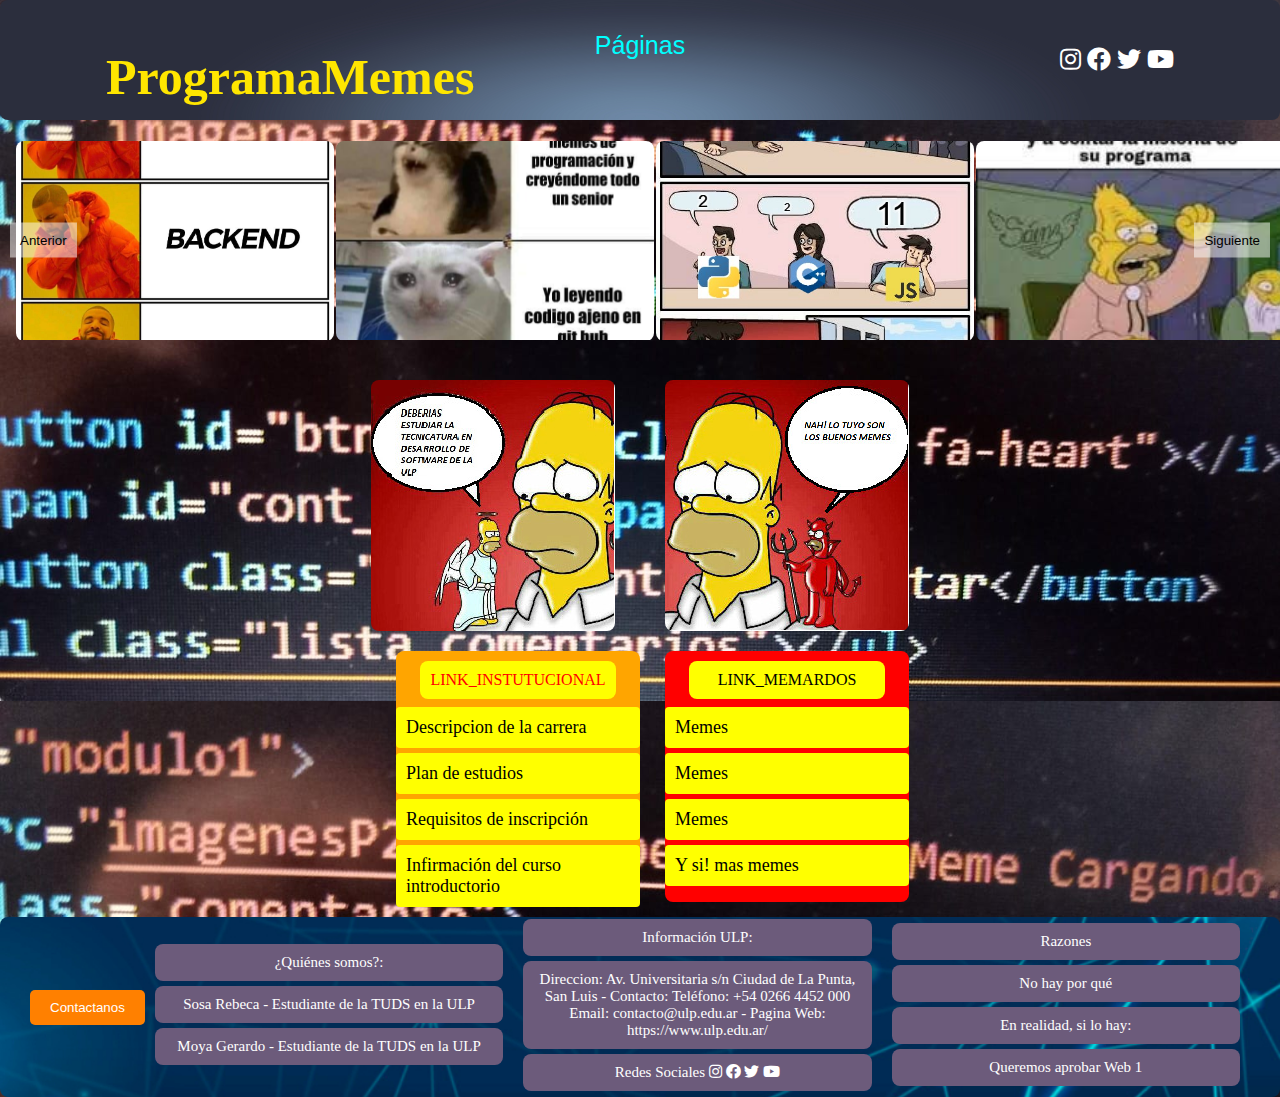
<file: ulpWeb1.io/index.html>
<!DOCTYPE html>
<html lang="en">
<head>
    <meta charset="UTF-8">
    <meta name="viewport" content="width=device-width, initial-scale=1.0">
    <title>Proyecto</title>
    <link rel="stylesheet" href="style.css">
    <link rel="stylesheet" href="https://cdnjs.cloudflare.com/ajax/libs/font-awesome/5.15.4/css/all.min.css">
   
</head>
<body>
    
    <div id="div_encabezado">
        
        <h1>ProgramaMemes</h1>
        <div id="DD" class="dropdown">
            <button class="btndrop">Páginas</button>
            <div class="drop_cont">
                <a href="pagina2.html"> Institucional</a>
                <a href="pagina3.html"> Memardos</a>
            </div>
        </div>
        <div id="botones_redes">
            <i class="fab fa-instagram"></i> 
            <i class="fab fa-facebook"></i>
            <i class="fab fa-twitter"></i> 
            <i class="fab fa-youtube"></i>
        </div>
        
    </div>
    <div id="carrusel">
        <div id="carrusel_Imagenes"></div>
        <button id="anteriorButton" onclick="imagenAnterior()">Anterior</button>
        <button id="siguienteButton" onclick="imagenSiguiente()">Siguiente</button>
    </div>
    <div id="div_contenedor">
        <div class="contenedor_imagen">
            <div id="institucional"></div>
            <div id="linkinstitu">
                <div id="div_link1">
                    <A href="https://www.pagina2.com">LINK_INSTUTUCIONAL</A>
                    
            </div>
            <ul>
                <li>Descripcion de la carrera</li>
                <li>Plan de estudios</li>
                <li>Requisitos de inscripción</li>
                <li>Infirmación del curso introductorio</li>
            </ul>
                </div>
        </div>
        <div class="contenedor_imagen">
            <div id="memes"></div>
            <div id="linkmemes">

                <div id="div_link2">
                    <a href="https://www.pagina3.com">LINK_MEMARDOS</a>
                   
                </div>
                <ul>
                    <li>Memes</li>
                    <li>Memes</li>
                    <li>Memes</li>
                    <li>Y si! mas memes</li>
                </ul>
            </div>
        </div>
    </div>

    <div id="footer">
        <button id="boton_contacto">Contactanos</button>

        <div class="footer_columnas">

        
        <ul class="footer_listas"> 
            <li>¿Quiénes somos?:</li>
            <li>Sosa Rebeca - Estudiante de la TUDS en la ULP</li>
            <li>Moya Gerardo - Estudiante de la TUDS en la ULP</li>
            
        </ul>
     </div>
        <div class="footer_columnas">
            <ul class="footer_listas">
                <li>Información ULP:</li>
                <li>Direccion: Av. Universitaria s/n
                    Ciudad de La Punta, San Luis - Contacto: Teléfono: +54 0266 4452 000
                    Email: contacto@ulp.edu.ar - Pagina Web: https://www.ulp.edu.ar/</li>
                <li>Redes Sociales <i class="fab fa-instagram"></i> <i class="fab fa-facebook"></i> <i class="fab fa-twitter"></i> <i class="fab fa-youtube"></i></li>
            </ul>    
        </div>
        <div class="footer_columnas">

            <ul class="footer_listas">
                <li>Razones</li>
                <li>No hay por qué</li>
                <li>En realidad, si lo hay:</li>
                <li>Queremos aprobar Web 1</li>
            </ul>
    
        </div>



        <div id="vnt" class="vnt_emerg">
            <div class="contenido_emerg">
            <span class="btn_cerrar">&times;</span>
            <h2>Ingresá tus datos y te enviaremos mas info!</h2>
            <form id="frm_contacto" novalidate>
                <div class="campo">
                    <label for="nombre">Nombre: </label>
                    <input type="text" id="nombre" name="nombre" required maxlength="30">
                </div>
                <div class="campo">
                    <label for="apellido">Apellido: </label>
                    <input type="text" name="apellido" id="apellido" required maxlength="30">
                </div>
                <div class="campo">
                    <label for="telefono">Telefono: </label>
                    <input type="tel" name="telefono" id="telefono" required maxlength="10" pattern="[0-9]+">
                </div>    
                <div class="campo">
                    <label for="correo">Correo: </label>
                    <input type="email" name="email" id="email" required maxlength="60">
                </div>    
                <button type="submit">ENVIAR</button>
    
            </form>
            
            <div id="respuesta"></div>
        </div>
        </div>
        
    </div>
    
    <script src="script.js" defer></script>

   


</body>
</html>
</file>
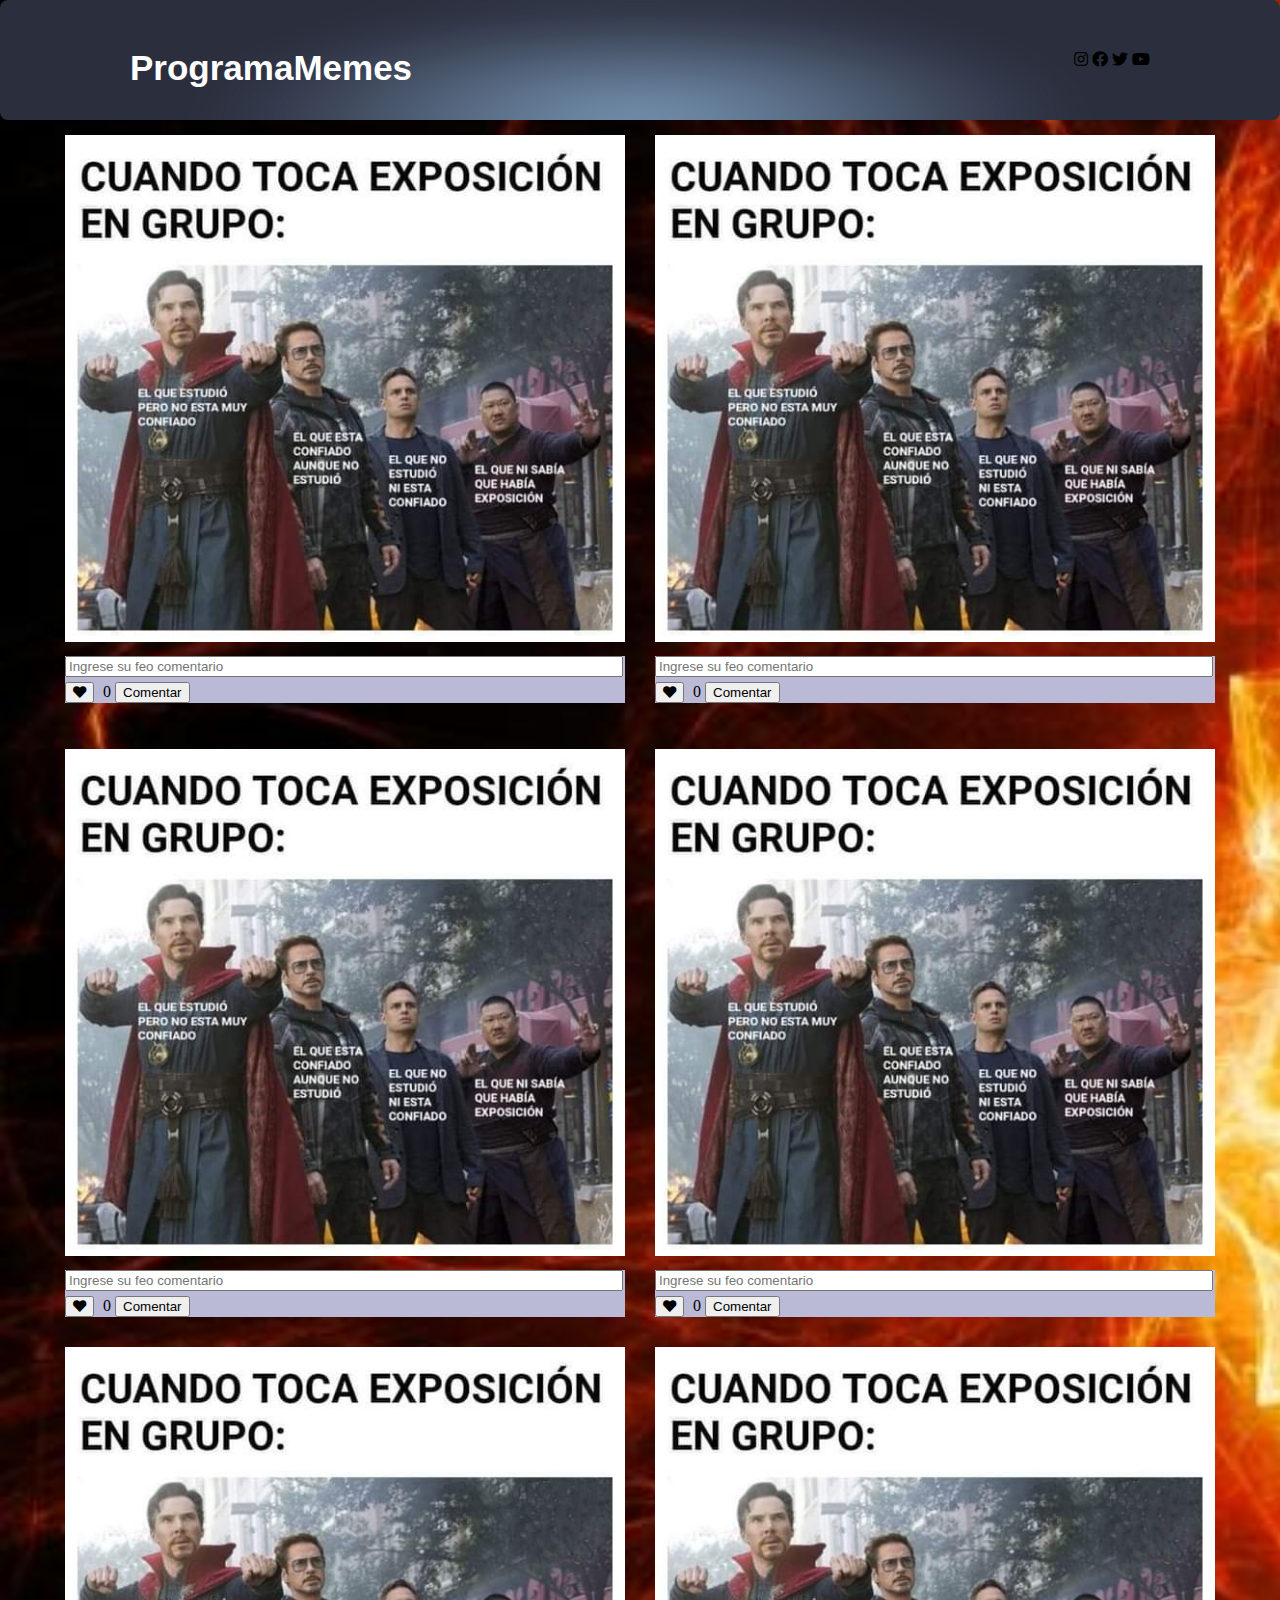
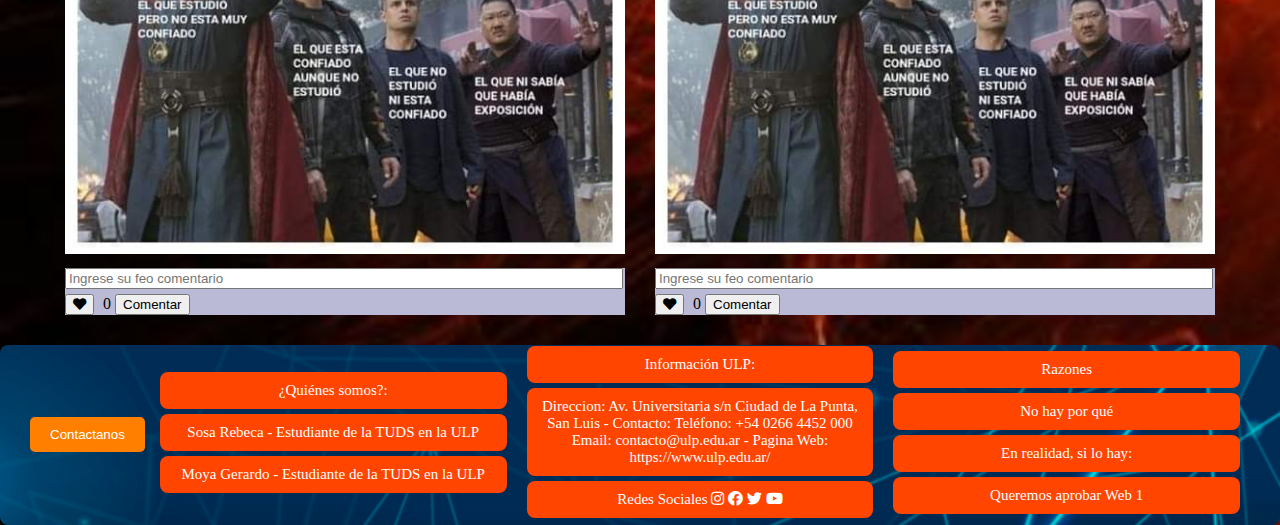
<file: ulpWeb1.io/pag2/index2.html>
<!DOCTYPE html>
<html lang="en">
<head>
    <meta charset="UTF-8">
    <meta name="viewport" content="width=device-width, initial-scale=1.0">
    <title>Pagina 2 </title>
    <link rel="stylesheet" href="style2.css">
    <link rel="stylesheet" href="https://cdnjs.cloudflare.com/ajax/libs/font-awesome/5.15.4/css/all.min.css">
</head>
<body>
    <div id="div_encabezado">
        
        <h1>ProgramaMemes</h1>
        <div id="botones_redes">
            <i class="fab fa-instagram"></i> <i class="fab fa-facebook"></i> <i class="fab fa-twitter"></i> <i class="fab fa-youtube"></i>
        </div>   
    </div>
    <div class="memardosbox">
        <div class="modulo1">
            <img src="imagenesP2/MM16.jpeg" alt="Meme Cargando..">
            <div class="comentario">
                <input type="text" placeholder="Ingrese su feo comentario">
                
                <button id="btn_mg"><i class="fas fa-heart"></i></button>
                <span id="cont_mg">0</span>
                <button class="btn_comentar">Comentar</button>
                <ul class="lista_comentarios"></ul>
            </div>
        </div>
        <div class="modulo1">
            <img src="imagenesP2/MM16.jpeg" alt="Meme Cargando..">
            <div class="comentario">
                <input type="text" placeholder="Ingrese su feo comentario">
                <button id="btn_mg"><i class="fas fa-heart"></i></button>
                <span id="cont_mg">0</span>
                <button>Comentar</button>
            </div>
        </div>
        <div class="modulo1">
            <img src="imagenesP2/MM16.jpeg" alt="Meme Cargando..">
            <div class="comentario">
                <input type="text" placeholder="Ingrese su feo comentario">
                <button id="btn_mg"><i class="fas fa-heart"></i></button>
                <span id="cont_mg">0</span>
                <button>Comentar</button>
            </div>
        </div>
        <div class="modulo1">
            <img src="imagenesP2/MM16.jpeg" alt="Meme Cargando..">
            <div class="comentario">
                <input type="text" placeholder="Ingrese su feo comentario">
                <button id="btn_mg"><i class="fas fa-heart"></i></button>
                <span id="cont_mg">0</span>
                <button>Comentar</button>
            </div>
        </div>
        <div class="modulo1">
            <img src="imagenesP2/MM16.jpeg" alt="Meme Cargando..">
            <div class="comentario">
                <input type="text" placeholder="Ingrese su feo comentario">
                <button id="btn_mg"><i class="fas fa-heart"></i></button>
                <span id="cont_mg">0</span>
                <button>Comentar</button>
            </div>
        </div>
        <div class="modulo1">
            <img src="imagenesP2/MM16.jpeg" alt="Meme Cargando..">
            <div class="comentario">
                <input type="text" placeholder="Ingrese su feo comentario">
                <button id="btn_mg"><i class="fas fa-heart"></i></button>
                <span id="cont_mg">0</span>
                <button>Comentar</button>
            </div>
        </div>
    </div>
    
<div id="footer">
    <button id="boton_contacto">Contactanos</button>

    <div class="footer_columnas">

    
    <ul class="footer_listas"> 
        <li>¿Quiénes somos?:</li>
        <li>Sosa Rebeca - Estudiante de la TUDS en la ULP</li>
        <li>Moya Gerardo - Estudiante de la TUDS en la ULP</li>
        
    </ul>
 </div>
    <div class="footer_columnas">
        <ul class="footer_listas">
            <li>Información ULP:</li>
            <li>Direccion: Av. Universitaria s/n
                Ciudad de La Punta, San Luis - Contacto: Teléfono: +54 0266 4452 000
                Email: contacto@ulp.edu.ar - Pagina Web: https://www.ulp.edu.ar/</li>
            <li>Redes Sociales <i class="fab fa-instagram"></i> <i class="fab fa-facebook"></i> <i class="fab fa-twitter"></i> <i class="fab fa-youtube"></i></li>
        </ul>    
    </div>
    <div class="footer_columnas">

        <ul class="footer_listas">
            <li>Razones</li>
            <li>No hay por qué</li>
            <li>En realidad, si lo hay:</li>
            <li>Queremos aprobar Web 1</li>
        </ul>

    </div>



    <div id="vnt" class="vnt_emerg">
        <div class="contenido_emerg">
        <span class="btn_cerrar">&times;</span>
        <h2>Ingresá tus datos y te enviaremos mas info!</h2>
        <form id="frm_contacto" novalidate>
            <div class="campo">
                <label for="nombre">Nombre: </label>
                <input type="text" id="nombre" name="nombre" required maxlength="30">
            </div>
            <div class="campo">
                <label for="apellido">Apellido: </label>
                <input type="text" name="apellido" id="apellido" required maxlength="30">
            </div>
            <div class="campo">
                <label for="telefono">Telefono: </label>
                <input type="tel" name="telefono" id="telefono" required maxlength="10" pattern="[0-9]+">
            </div>    
            <div class="campo">
                <label for="correo">Correo: </label>
                <input type="email" name="email" id="email" required maxlength="60">
            </div>    
            <button type="submit">ENVIAR</button>

        </form>
        
        <div id="respuesta"></div>
    </div>
    </div>
    
</div>

<script src="script2.js" defer></script>
</body>
</html>
</file>
<file: ulpWeb1.io/style.css>
body{
    margin: 0;
    padding: 0;
}
#div_encabezado{
    background-image: url("imagenes/img_encav.jpg");
    background-size: cover;
    height: 120px;
    display: flex;
    justify-content: center;
    align-items: center;
    border-radius: 8px;
    padding-left: 50px;
    padding-right: 50px;
    position: relative;
}
#div_encabezado h1 {
    width: 80%;
    height: 20%;
    text-align: left;
    color: rgb(255, 230, 0);
    font-size:50px;
    padding-left: 0%;
}
#botones_redes{
    background-color: transparent;
    border: none;
    color: white;
    font-size: 1.5em;
    cursor: pointer;
    margin-left: 10px;

}
#botones_redes i:hover{
    color: yellow;
}

.dropdown{
    position: absolute;
    display: inline-block;
    transform: translateY(-50%);
}

.btndrop{
    background-color: transparent;
    border: none;
    color: aqua;
    font-size: 25px;
    cursor: pointer;
}
.btndrop:hover{
    color: yellow;

}

.drop_cont{
    display: none;
    position: absolute;
    background-color: #f9f9f9;
    min-width: 160px;
    box-shadow: 0px 8px 16px 0px rgb(0,0,0,0.2);
    z-index: 1;
    top: calc(100% + 5px);
    left: 50%;
    transform: translateX(-50%);

}
.drop_cont a {
    color: black;
    padding: 12px 16px;
    text-decoration: none;
    display: block;
}

.drop_cont a:hover{
    background-color: #ddd;

}
.dropdown:hover .drop_cont{
    display: block;
}
body{
    background-image: url("imagenes/fondoCodigo.jpeg");
    background-size:contain;
    min-height: 100vh;

}


#carrusel button {
    position: absolute;
    top: 50%;
    transform: translateY(-50%);
    z-index: 2; 
    background: rgba(255, 255, 255, 0.5);
    border: #ff8000;
    padding: 10px;
    cursor: pointer;
}

#anteriorButton {
    left: 10px; 
}

#siguienteButton {
    right: 10px; 
}

#carrusel {
    position: relative;
    width: 100%; 
    overflow-x: hidden;
    height: 200px;
    margin-top: 20px;
}
#carrusel_Imagenes {
    position: relative;
    width: 100%;
    display: flex;
    margin-left: 15px;
    margin-right: 15px;
}
#contenedor-imagenes {
    display: flex; 
    flex-wrap: wrap; 
    
}

#carrusel img {
    width: calc(25% - 2px);
    height: 200px; 
    object-fit: cover; 
    margin: 1px;
    border-radius: 8px;    
}
#div_contenedor{
    display: flex;
    justify-content: center;
    margin-top: 20px;
}
#institucional, #memes{
    width: 244px;
    height: 251px;
    background-size: cover;
    background-repeat: no-repeat;
    border-radius: 8px;
}
#institucional{
    background-image: url("imagenes/ANGELITO.jpg");
    margin-right: 50px;
   
}

#memes{
    background-image: url("imagenes/DIABLITO.jpg");
}

.contenedor_imagen {
    display: flex;
    flex-direction: column;
    align-items: center;
    margin-top: 20px;
}
#linkinstitu, #linkmemes{
    width: 244px;
    height: 251px;
    background-size: cover;
    background-repeat: no-repeat;
    border-radius: 8px;
    margin-top: 20px;
}
#linkinstitu {
    background-color:orange;

}
#linkmemes {
    background-color:red;
}
#div_link1{
    display: flex;
    justify-content: center;
    background-color:yellow;
    border-radius: 8px;
    width: 80%;
    height: 15%;
    margin-top: 10px;
    margin-left: auto;
    margin-right: auto;
}
#linkinstitu a {
    color: red;
    text-decoration: none;
    align-items: center;
    margin: auto;

}
#linkinstitu a:hover{
    text-decoration: underline;
   
}


#div_link2 {
    display: flex;
    justify-content: center;
    background-color:yellow; 
    border-radius: 8px;
    width: 80%;
    height: 15%;
    margin-top: 10px;
    margin-left: auto;
    margin-right: auto;
   
}

#linkmemes a {
    color: black;
    text-decoration: none;
    align-items: center;
    margin: auto;
}

#linkmemes a:hover {
    text-decoration: underline;
}




#linkinstitu ul,
#linkmemes ul {
    list-style: none;
    padding: 0;
    margin-top: 8px; 
    margin-bottom: 8px; 
}

#linkinstitu ul li,
#linkmemes ul li {
    background-color: yellow; 
    border-radius: 4px; 
    padding: 10px; 
    margin-bottom: 5px; 
 
    font-size: 18px; 
}

#linkinstitu ul li:hover,
#linkmemes ul li:hover {
    text-decoration: underline; 
}

#footer{
    background-image: url("imagenes/img_footer.jpg");
    background-size: cover;
    height: 180px;
    display: flex;
    justify-content:space-between;
    align-items: center;
    border-radius: 8px;
    margin-top: 15px;
    padding: 0 30px;
    box-sizing: border-box;

}
.footer_columnas{
    flex: 1;
    padding: 0 10px;
    text-align: center;
}
.footer_listas {
    list-style: none;
    padding: 0;
    margin: 0;
}
.footer_listas li {
    background-color: #6C5B7B;
    border-radius: 8px;
    padding: 10px;
    margin-bottom: 5px;
    color: white;
    font-size: 15px;

}
.footer_listas li:hover{
    text-decoration: underline;
}
.campo{
    margin-bottom: 15px;
    width: auto;
}
.campo label{
    display: inline-block;
    margin-bottom: 50px;
    width: 60px;
}
.campo input{
    
    display: inline-block;
    width: calc(80%);
    margin-right: 10px;
}

.vnt_emerg{
    display: none;
    position: fixed;
    z-index: 1;
    left: 0;
    top: 0;
    width: 100%;
    height: 100%;
    overflow: auto;
   /* background-color: rgb(39, 83, 121);*/
}

.contenido_emerg{
    background-color: white;
    margin: 15% auto;
    padding: 20px;
    border: 10px solid rgba(101, 108, 209, 0.904);
    width: 35%;
    border-radius: 10px;

}   

.btn_cerrar{
    color: #6e0006;
    float: right;
    font-size: 30px;
    font-weight: bold;
    border-bottom: #ff8000;


}

.btn_cerrar:hover,
.btn_cerrar:focus{
    color: #00ff;
    text-decoration: none;
    cursor: pointer;
}


#frm_contacto button[type="submit"]{
margin-top: 10px;
mar
}   

#frm_contacto button[type="submit"]:hover {
    background-color: #ff9933;
    border-color: #ff92;
    
}
#respuesta{
    margin-top: 20px;
}

#boton_contacto {
    background-color: #ff8000;
    color: white;
    border: none;
    padding: 10px 20px;
    border-radius: 5px;
    cursor: pointer;

}
#boton_contacto:hover{
    background-color: black;
}
</file>
<file: ulpWeb1.io/pag2/style2.css>
body{
    margin: 0;
    padding: 0;
    background-image:url("imagenesP2/fuego.jpg");
    background-size: cover;
    min-height: 100vh;

}
#div_encabezado{
    background-image: url("imagenesP2/img_encav.jpg");
    background-size: cover;
    height: 120px;
    display: flex;
    justify-content: center;
    align-items: center;
    border-radius: 8px;
    padding-left: 50px;
    padding-right: 50px;
    position: relative;
}
#div_encabezado h1 {
    width: 80%;
    height: 20%;
    text-align:left;
    color:white;
    font-size: 35px;
    padding-left: 0%;
    font-family:'Gill Sans', 'Gill Sans MT', Calibri, 'Trebuchet MS', sans-serif;
}

.dropdown{
    position: absolute;
    display: inline-block;
    transform: translateY(-50%);
}

.btndrop{
    background-color: transparent;
    border: none;
    color: white;
    font-size: 25px;
    cursor: pointer;
    font-size:50px;
    text-align: right;
}
.btndrop:hover{
    color: yellow;

}

.drop_cont{
    display: none;
    position: absolute;
    background-color: #f9f9f9;
    min-width: 160px;
    box-shadow: 0px 8px 16px 0px rgb(0,0,0,0.2);
    z-index: 1;
    top: calc(100% + 5px);
    left: 50%;
    transform: translateX(-50%);

}
.drop_cont a {
    color: black;
    padding: 12px 16px;
    text-decoration: none;
    display: block;
}

.drop_cont a:hover{
    background-color: #ddd;

}
.dropdown:hover .drop_cont{
    display: block;
}

.memardosbox{
    display: flex;
    flex-wrap: wrap;
    justify-content: center;
   border: none;

}

.modulo1 {
    width: calc(50% - 60px);
    border:none;
    padding: 10px;
    box-sizing: border-box;
    display: inline-block;
    margin-bottom: 10px;
    margin: 5px;
}

.modulo1 img {
    width: 100%;
    height: auto;
}

.comentario {
    margin-top: 10px;
    background-color: rgb(186, 186, 214);
}

input {
    width: calc(100% - 10px);
    margin-bottom: 5px;
}

button {
    margin-right: 5px;
}
#footer{
    background-image: url("imagenesP2/img_footer.jpg");
    background-size: cover;
    height: 180px;
    display: flex;
    justify-content:space-between;
    align-items: center;
    border-radius: 8px;
    margin-top: 15px;
    padding: 0 30px;
    box-sizing: border-box;

}
.footer_columnas{
    flex: 1;
    padding: 0 10px;
    text-align: center;
}
.footer_listas {
    list-style: none;
    padding: 0;
    margin: 0;
}
.footer_listas li {
    background-color:orangered;
    border-radius: 8px;
    padding: 10px;
    margin-bottom: 5px;
    color: white;
    font-size: 15px;

}
.footer_listas li:hover{
    text-decoration: underline;
}
.campo{
    margin-bottom: 15px;
    width: auto;
}
.campo label{
    display: inline-block;
    margin-bottom: 50px;
    width: 60px;
}
.campo input{
    
    display: inline-block;
    width: calc(80%);
    margin-right: 10px;
}

.vnt_emerg{
    display: none;
    position: fixed;
    z-index: 1;
    left: 0;
    top: 0;
    width: 100%;
    height: 100%;
    overflow: auto;
   /* background-color: rgb(39, 83, 121);*/
}

.contenido_emerg{
    background-color: white;
    margin: 15% auto;
    padding: 20px;
    border: 10px solid rgba(101, 108, 209, 0.904);
    width: 35%;
    border-radius: 10px;

}   

.btn_cerrar{
    color: #6e0006;
    float: right;
    font-size: 30px;
    font-weight: bold;
    border-bottom: #ff8000;


}

.btn_cerrar:hover,
.btn_cerrar:focus{
    color: #00ff;
    text-decoration: none;
    cursor: pointer;
}


#frm_contacto button[type="submit"]{
margin-top: 10px;
mar
}   

#frm_contacto button[type="submit"]:hover {
    background-color: #ff9933;
    border-color: #ff92;
    
}
#respuesta{
    margin-top: 20px;
}

#boton_contacto {
    background-color: #ff8000;
    color: white;
    border: none;
    padding: 10px 20px;
    border-radius: 5px;
    cursor: pointer;

}
#boton_contacto:hover{
    background-color: black;
}
</file>
